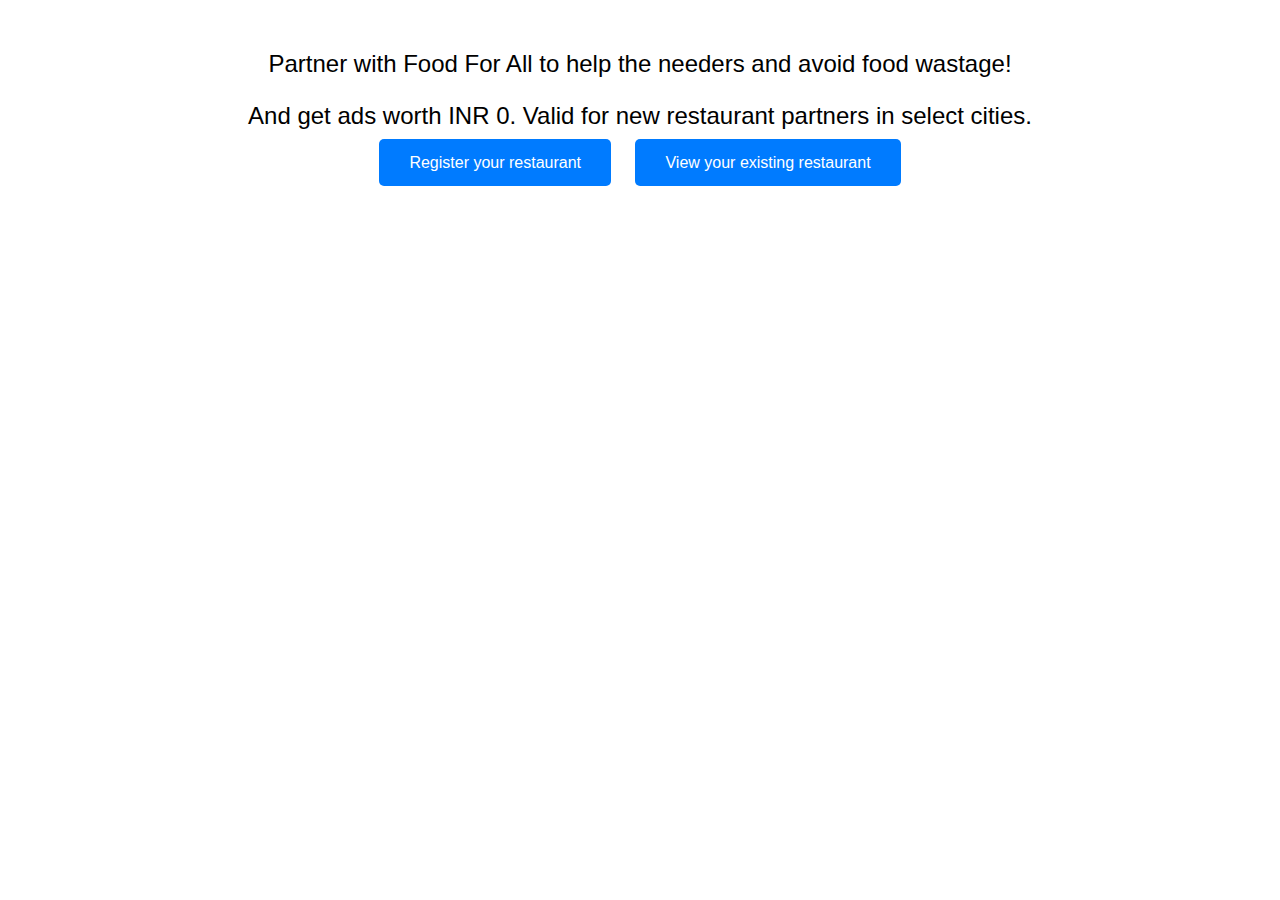
<file: server/templates/app/restaurant.html>
<!DOCTYPE html>
<html lang="en">
<head>
    <meta charset="UTF-8">
    <meta name="viewport" content="width=device-width, initial-scale=1.0">
    <title>Zomato Partnership Offer</title>
    <style>
        body {
            font-family: Arial, sans-serif;
            margin: 0;
            padding: 0;
            text-align: center;
        }
        .container {
            max-width: 800px;
            margin: 50px auto;
            padding: 0 20px;
        }
        .offer {
            font-size: 24px;
            margin-bottom: 20px;
        }
        .buttons {
            margin-top: 20px;
        }
        .btn {
            padding: 15px 30px;
            background-color: #007bff;
            color: #fff;
            border: none;
            border-radius: 5px;
            text-decoration: none;
            cursor: pointer;
            margin: 0 10px;
        }
        .btn:hover {
            background-color: #0056b3;
        }
    </style>
</head>
<body>
    <div class="container">
        <div class="offer">
            <p>Partner with Food For All to help the needers and avoid food wastage!</p>
            <p>And get ads worth INR 0. Valid for new restaurant partners in select cities.</p>
        </div>
        <div class="buttons">
            <a href="{% url 'add_restaurant' %}" class="btn">Register your restaurant</a>
            <a href="" class="btn">View your existing restaurant</a>
        </div>
    </div>
</body>
</html>
</file>
